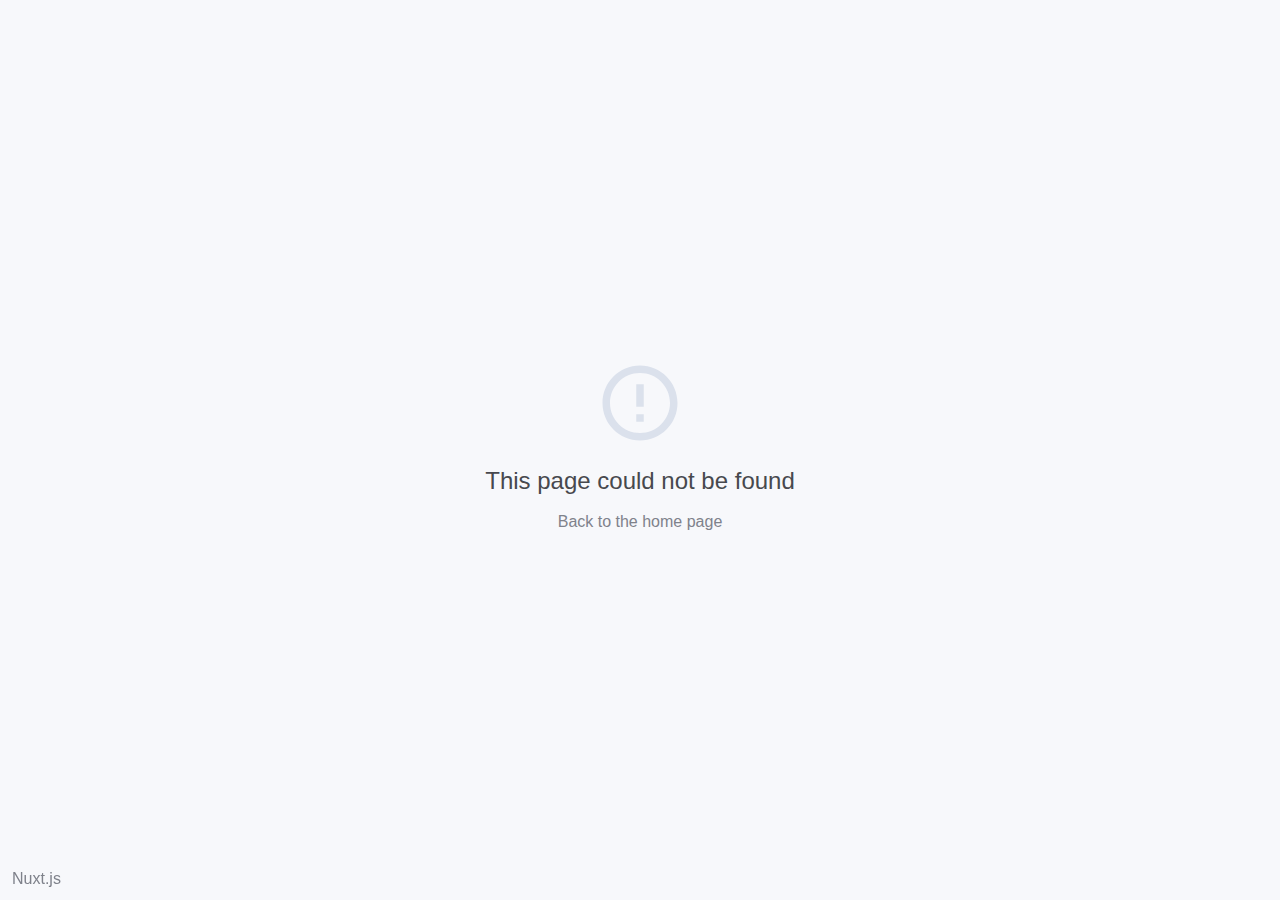
<file: 200.html>
<!doctype html>
<html>
  <head>
    <title>citrus-vue</title><meta data-n-head="1" charset="utf-8"><meta data-n-head="1" name="viewport" content="width=device-width,initial-scale=1"><meta data-n-head="1" data-hid="description" name="description" content="My fantastic Nuxt.js project"><link data-n-head="1" rel="icon" type="image/x-icon" href="/favicon.ico"><link rel="preload" href="/_nuxt/ce20662ab2b6123aa48e.js" as="script"><link rel="preload" href="/_nuxt/f322f1fa2b71cda218d9.js" as="script"><link rel="preload" href="/_nuxt/8fe920fee5b1d64e24a2.js" as="script">
  </head>
  <body>
    <div id="__nuxt"><style>#nuxt-loading{visibility:hidden;opacity:0;position:absolute;left:0;right:0;top:0;bottom:0;display:flex;justify-content:center;align-items:center;flex-direction:column;animation:nuxtLoadingIn 10s ease;-webkit-animation:nuxtLoadingIn 10s ease;animation-fill-mode:forwards;overflow:hidden}@keyframes nuxtLoadingIn{0%{visibility:hidden;opacity:0}20%{visibility:visible;opacity:0}100%{visibility:visible;opacity:1}}@-webkit-keyframes nuxtLoadingIn{0%{visibility:hidden;opacity:0}20%{visibility:visible;opacity:0}100%{visibility:visible;opacity:1}}#nuxt-loading>div,#nuxt-loading>div:after{border-radius:50%;width:5rem;height:5rem}#nuxt-loading>div{font-size:10px;position:relative;text-indent:-9999em;border:.5rem solid #f5f5f5;border-left:.5rem solid #00f;-webkit-transform:translateZ(0);-ms-transform:translateZ(0);transform:translateZ(0);-webkit-animation:nuxtLoading 1.1s infinite linear;animation:nuxtLoading 1.1s infinite linear}#nuxt-loading.error>div{border-left:.5rem solid #ff4500;animation-duration:5s}@-webkit-keyframes nuxtLoading{0%{-webkit-transform:rotate(0);transform:rotate(0)}100%{-webkit-transform:rotate(360deg);transform:rotate(360deg)}}@keyframes nuxtLoading{0%{-webkit-transform:rotate(0);transform:rotate(0)}100%{-webkit-transform:rotate(360deg);transform:rotate(360deg)}}</style><script>window.addEventListener("error",function(){var e=document.getElementById("nuxt-loading");e&&(e.className+=" error")})</script><div id="nuxt-loading" aria-live="polite" role="status"><div>Loading...</div></div></div>
  <script type="text/javascript" src="/_nuxt/ce20662ab2b6123aa48e.js"></script><script type="text/javascript" src="/_nuxt/f322f1fa2b71cda218d9.js"></script><script type="text/javascript" src="/_nuxt/8fe920fee5b1d64e24a2.js"></script></body>
</html>
</file>
